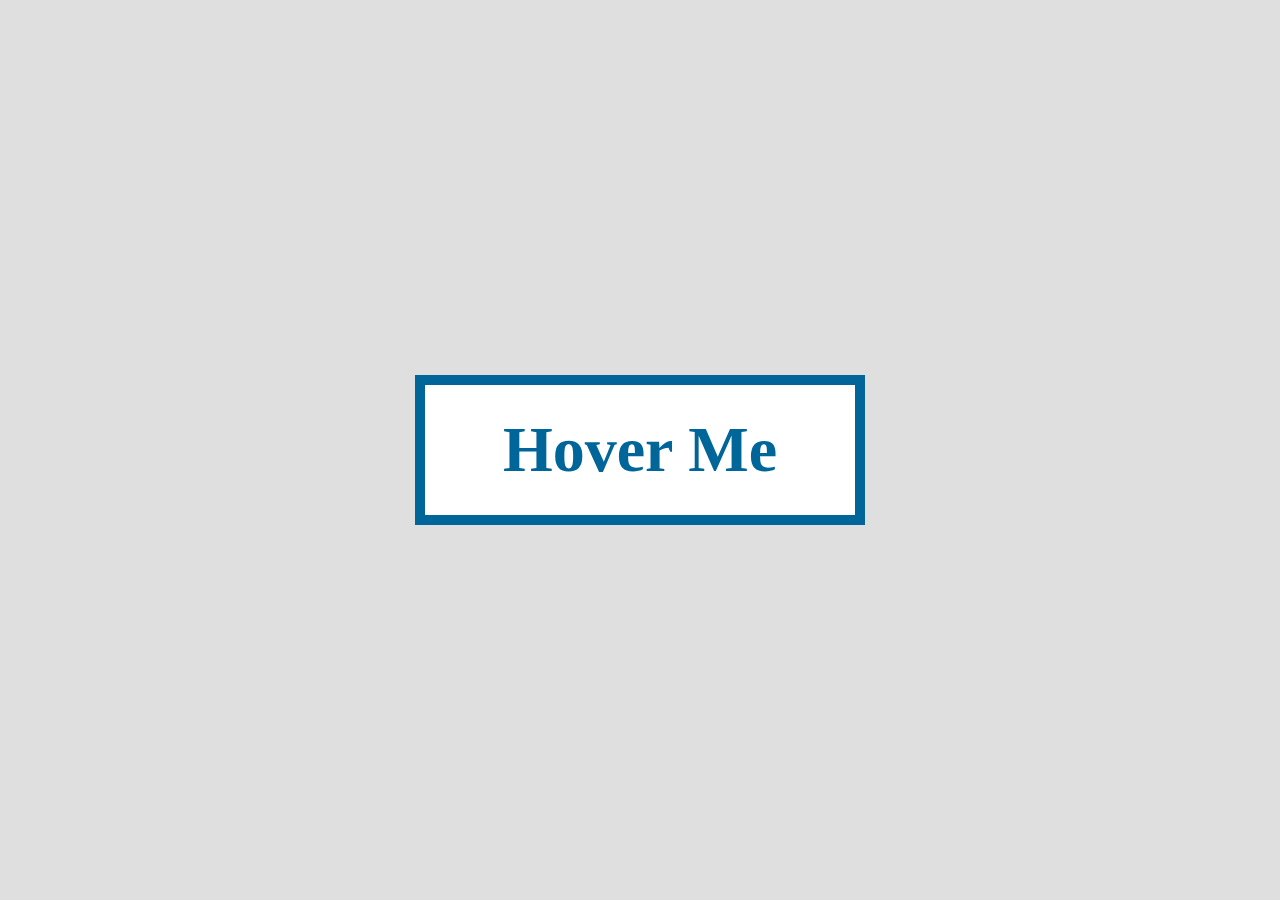
<file: Challenges/html/session3/index.html>
<!DOCTYPE html>
<html lang="en" dir="ltr">
  <head>
    <meta charset="utf-8">
    <link rel="stylesheet" href="css/background_style.css">
    <link rel="stylesheet" href="css/style.css">
    <title>Rotating Buttons</title>
  </head>
  <body>

  <div class="btn">
    <div class="side default-side">Hover Me</div>
    <div class="side hover-side">Surprise!</div>
  </div>

  </body>
</html>
</file>
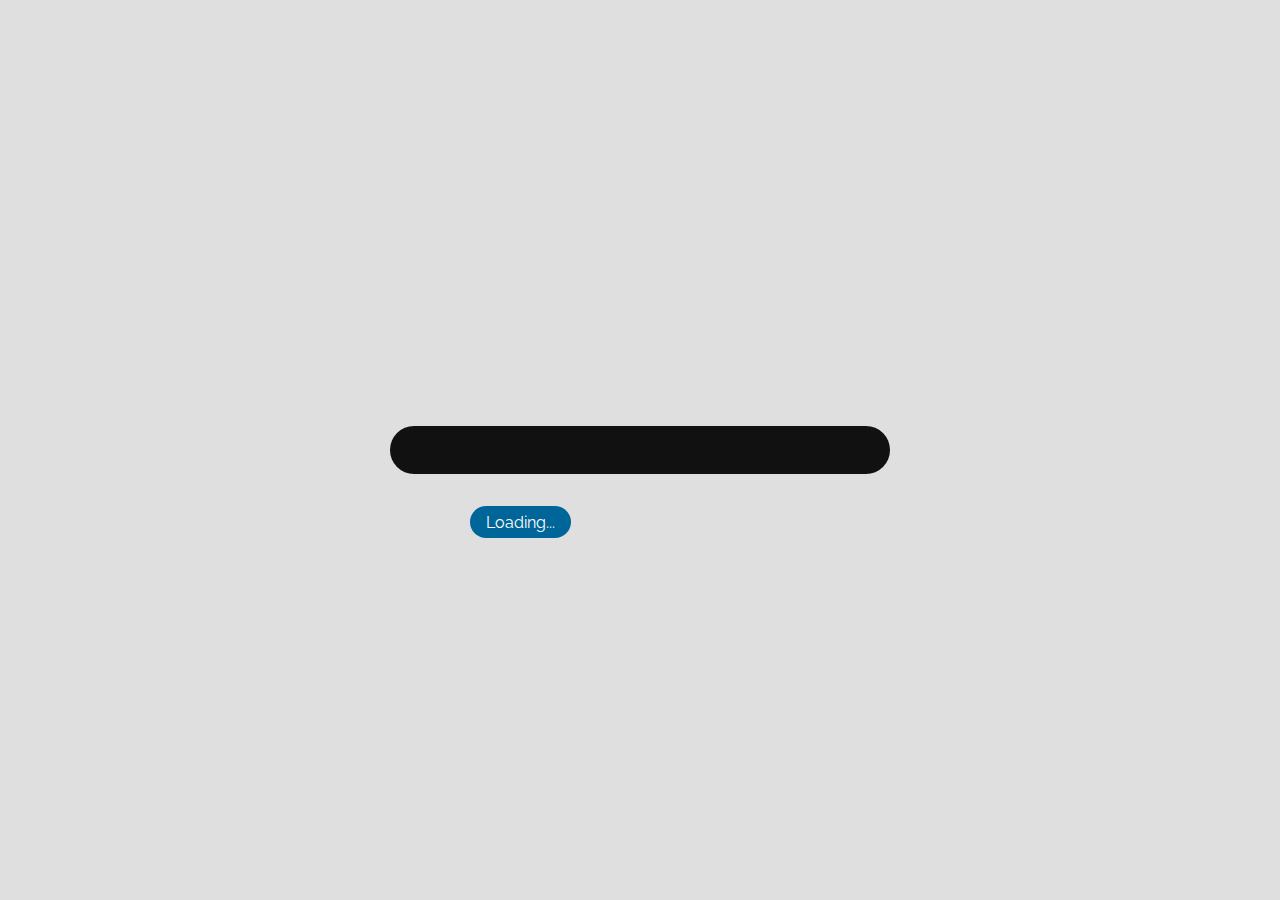
<file: Challenges/html/session5/index.html>
<!DOCTYPE html>
<html lang="en" dir="ltr">
  <head>
    <meta charset="utf-8">
    <title>Progress Bar</title>
    <link rel="stylesheet" href="css/background_styles.css">
    <link rel="stylesheet" href="css/styles.css">
    <script type="text/javascript" src="script.js"></script>
  </head>
  <body>
    <div class="progress-bar" style="--width:10" data-label="Loading..."></div>
    

  </body>
</html>
</file>
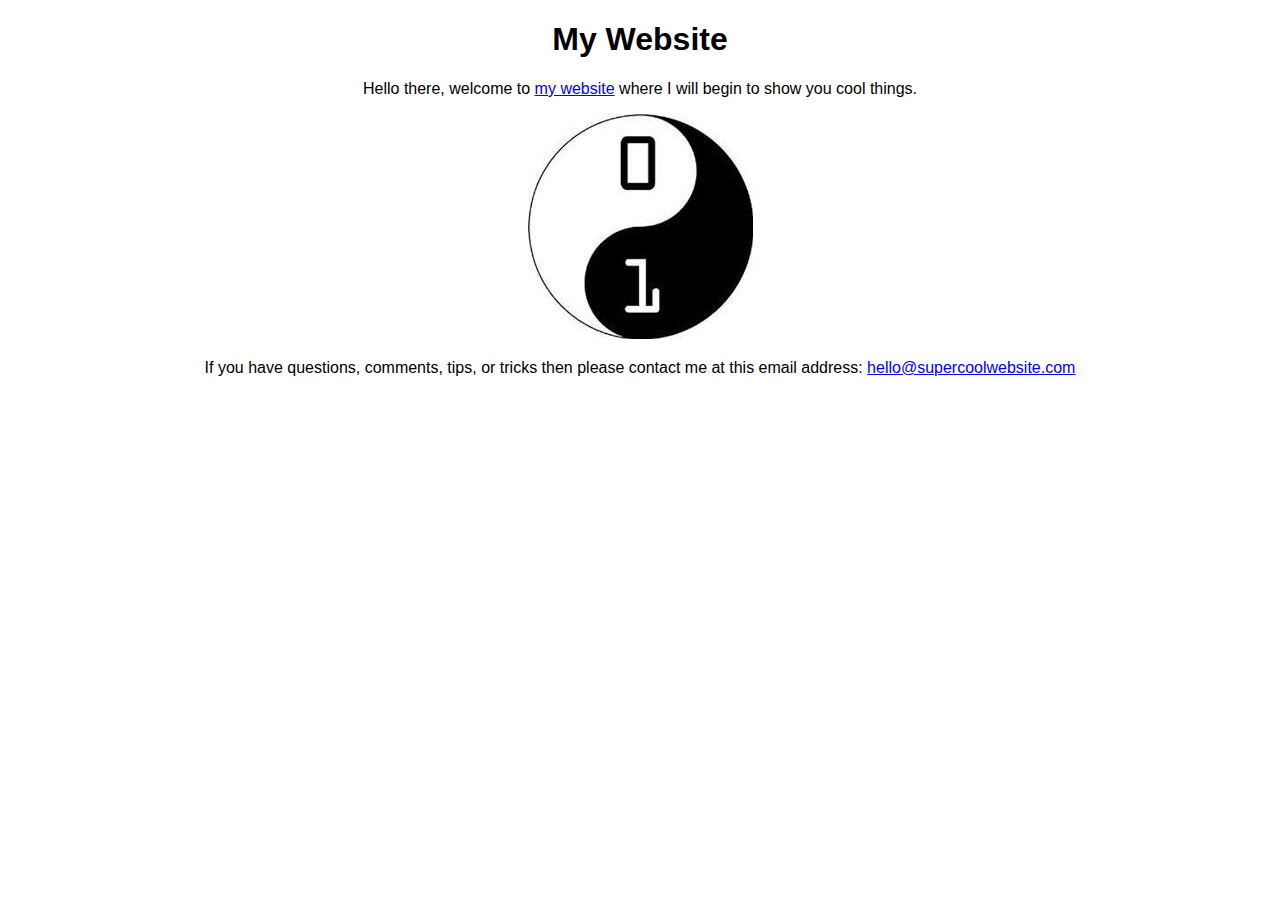
<file: codeHelp/homepage.html>
<!DOCTYPE html>
<html lang="en" dir="ltr">
  <head>
    <meta charset="utf-8">
    <title>My Website</title>
    <style media="screen" type="text/css">
      html{
        font-family: sans-serif;
        text-align: center;
      }
    </style>

  </head>
  <body>

    <h1>My Website</h1>

    <p>Hello there, welcome to <a href="http://wwww.supercoolwebsite.com">my website</a> where I will
    begin to show you cool things. </p>

    <img src="coderdojo_logo.jpg" alt="coderdojo image">

    <p>If you have questions, comments, tips, or tricks then please contact me
    at this email address: <a href="mailto:hello@supercoolwebsite.com">hello@supercoolwebsite.com</a> </p>

  </body>
</html>
</file>
<file: Challenges/html/session3/css/background_style.css>
@import_url('https://fonts.googleapis.com/css?family=Raleway');

* {
  font-family: Raleway;
}

html {
  width: 100%;
  height: 100%;
  display: flex;
  justify-content: center;
  align-items: center;
  background-color: #DFDFDF;
}
</file>
<file: Challenges/html/session3/css/style.css>
* {
  box-sizing: border-box;
}

body {
  perspective: 800px;
}

.btn {
  position: relative;
  height: 150px;
  width: 450px;
  transform-style: preserve-3d;
  transition: transform 300ms ease-in-out;
  transform: translateZ(-75px);
}

.btn:hover {
  transform: rotateX(-90deg)translateY(75px);
}

.side {
  position: absolute;
  backface-visibility: hidden;
  width: 100%;
  height: 100%;
  display: flex;
  justify-content: center;
  align-items: center;
  font-size: 4em;
  font-weight: bold;
}

.default-side {
  background-color: white;
  border: 10px solid #069;
  color: #069;
  transform: translateZ(75px);
}

.hover-side {
  color: white;
  background-color: #069;
  transform: rotateX(90deg)translateZ(75px);
}
</file>
<file: Challenges/html/session5/css/background_styles.css>
@import url('https://fonts.googleapis.com/css?family=Raleway');

* {
  font-family: Raleway;
}

html {
  width: 100%;
  height: 100%;
  display: flex;
  justify-content: center;
  align-items: center;
  background-color: #DFDFDF;
}
</file>
<file: Challenges/html/session5/css/styles.css>
*,*::before,*::after{
  box-sizing: border-box;
}

body{
  padding: 0;
  margin: 0;
}

.progress-bar{
  position: relative;
  width: 500px;
  height: 3em;
  background-color: #111;
  border-radius: 1.5em;
  color: white;
}

.progress-bar::before{
  content: attr(data-label);
  display: flex;
  align-items: center;
  position: absolute;
  left: 5em;
  top: 5em;
  bottom: 5em;
  width: calc(var(-width,0)*1%);
  min-width: 2rem;
  max-width: calc(100% - 1em);
  background-color: #069;
  border-radius: 1em;
  padding: 1em;
}
</file>
